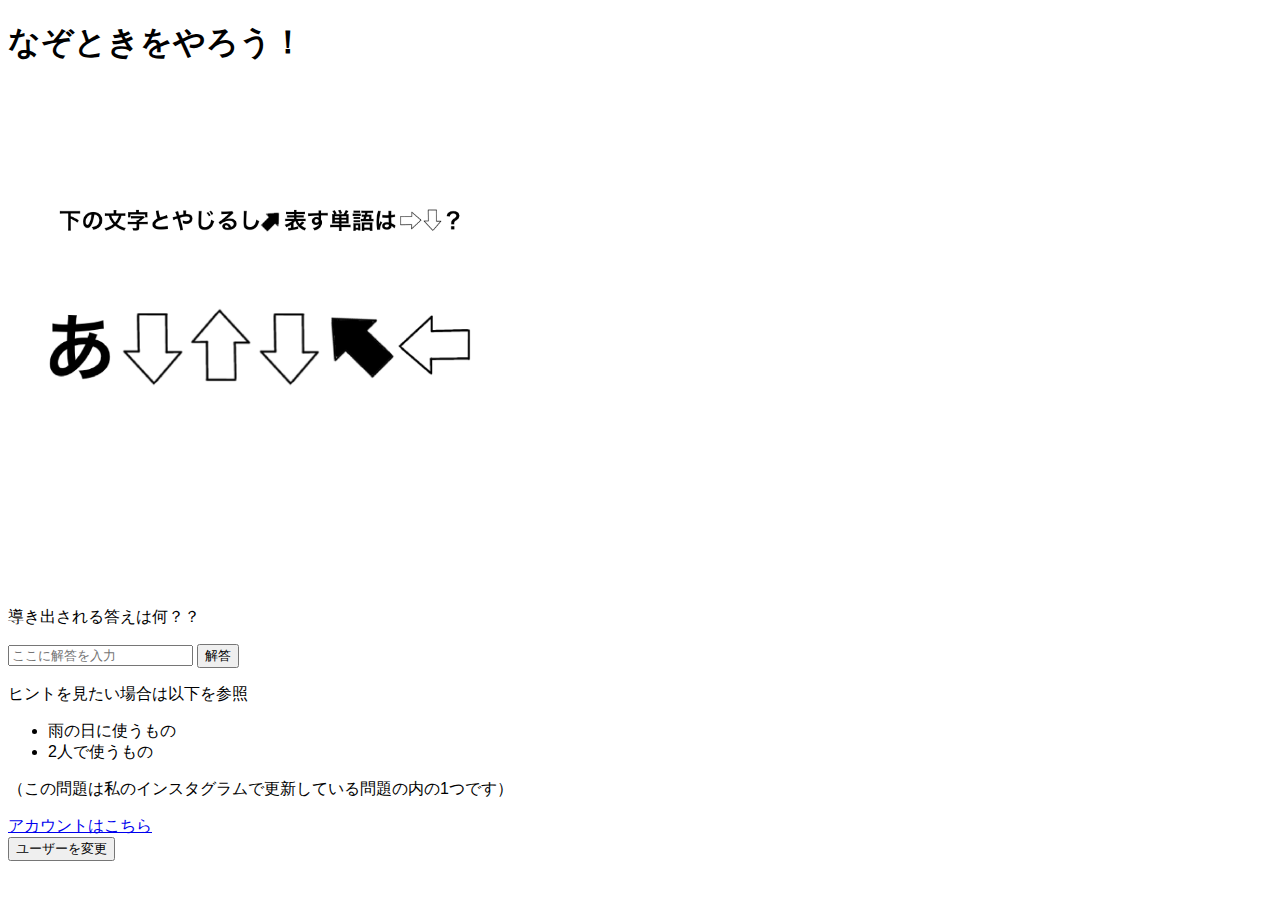
<file: 9_25/index.html>
<!doctype html>
<html lang="ja">
  <head>
    <link href="styles/style.css" rel="stylesheet" />
    <link
      href="https://fonts.googleapis.com/css?family=Open+Sans"
      rel="stylesheet" />
    <title>テストページ</title>
  </head>
  <body>
    <!-- 4 段階の見出し -->
    <h1>なぞときをやろう！</h1>
    <img src="images/nazotoki.png" alt="テスト画像" width="500"/>
    <p>導き出される答えは何？？</p>

    <input type="text" id="answer" placeholder="ここに解答を入力" />
    <button onclick="checkAnswer()">解答</button>
    <p id="result"></p>
    <p>ヒントを見たい場合は以下を参照</p>
    <ul>
      <li>雨の日に使うもの</li>
      <li>2人で使うもの</li>
    </ul>
    <p>（この問題は私のインスタグラムで更新している問題の内の1つです）</p>
    <a href="https://www.instagram.com/arai_salt?igsh=MTdnZmZicTgwaXJ6aQ%3D%3D&utm_source=qr">アカウントはこちら</a>
    <br>
    
    <button>ユーザーを変更</button>
    <script src="scripts/main.js"></script>
  </body>
</html>
</file>
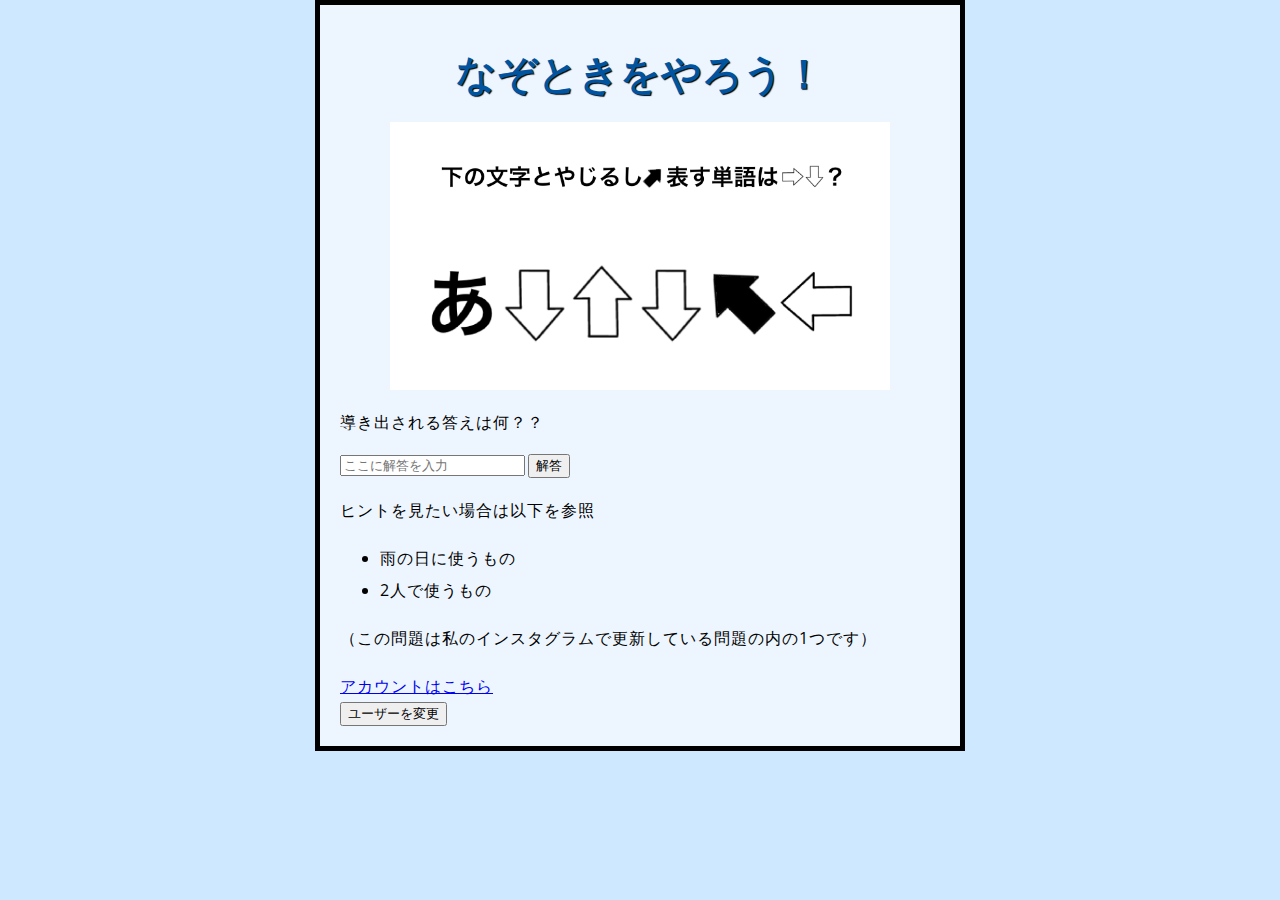
<file: test_site/index.html>
<!doctype html>
<html lang="ja">
  <head>
    <link href="styles/style.css" rel="stylesheet" />
    <link
      href="https://fonts.googleapis.com/css?family=Open+Sans"
      rel="stylesheet" />
    <title>テストページ</title>
  </head>
  <body>
    <!-- 4 段階の見出し -->
    <h1>なぞときをやろう！</h1>
    <img src="images/nazotoki.png" alt="テスト画像" width="500"/>
    <p>導き出される答えは何？？</p>

    <input type="text" id="answer" placeholder="ここに解答を入力" />
    <button onclick="checkAnswer()">解答</button>
    <p id="result"></p>
    <p>ヒントを見たい場合は以下を参照</p>
    <ul>
      <li>雨の日に使うもの</li>
      <li>2人で使うもの</li>
    </ul>
    <p>（この問題は私のインスタグラムで更新している問題の内の1つです）</p>
    <a href="https://www.instagram.com/arai_salt?igsh=MTdnZmZicTgwaXJ6aQ%3D%3D&utm_source=qr">アカウントはこちら</a>
    <br>
    
    <button onclick="setUserName()">ユーザーを変更</button>
    <script src="scripts/main.js"></script>
  </body>
</html>
</file>
<file: 9_25/styles/style.css>
body {
    font-family: sans-serif;
}

#result {
    margin-top: 10px;
    font-weight: bold;
}

.correct {
    color: green;
}

.wrong {
    color: red;
}
</file>
<file: test_site/styles/style.css>
html {
    font-size: 10px; /* px は「ピクセル」 (pixels) の意味。ベースフォントサイズは 10 ピクセルの高さになった */
    font-family:"Open Sans", sans-serif; /* これが Google フォントから取得した残りの出力になるはず。 */
    background-color: #cde8ff; /* 背景色を薄い青色に設定 */
}

h1 {
  margin: 0;
  font-size: 40px;
  text-align: center;
  padding: 20px 0;
  color: #00539f;
  text-shadow: 1px 1px 1px black;
}

p,
li,
a {
    font-size: 16px;
    line-height: 2;
    letter-spacing: 1px;
}

img {
    display: block;
    margin: 0 auto;
    max-width: 100%;
}

body {
  width: 600px;
  margin: 0 auto;
  background-color: #edf6ff;
  padding: 20px 20px 20px 20px;
  border: 5px solid black;
}

#result {
    margin-top: 10px;
    font-weight: bold;
}

.correct {
    color: green;
}

.wrong {
    color: red;
}
</file>
